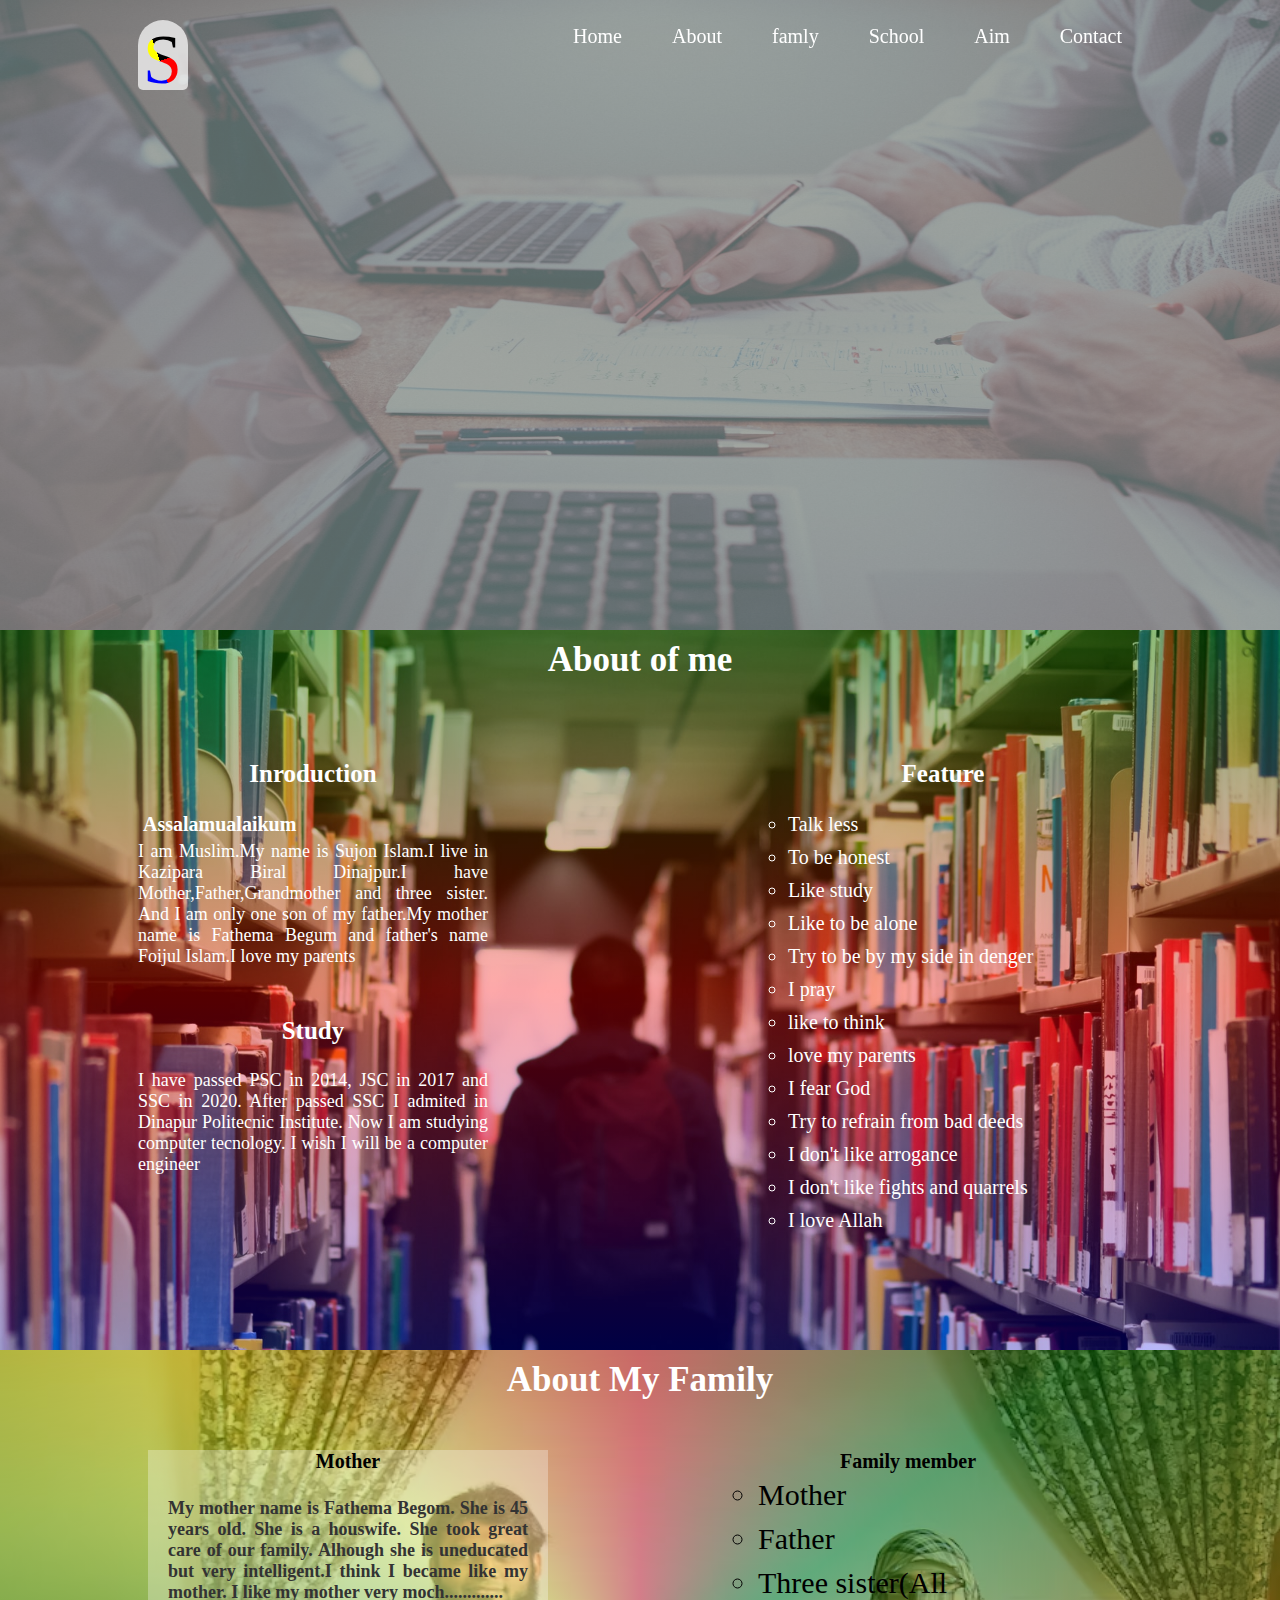
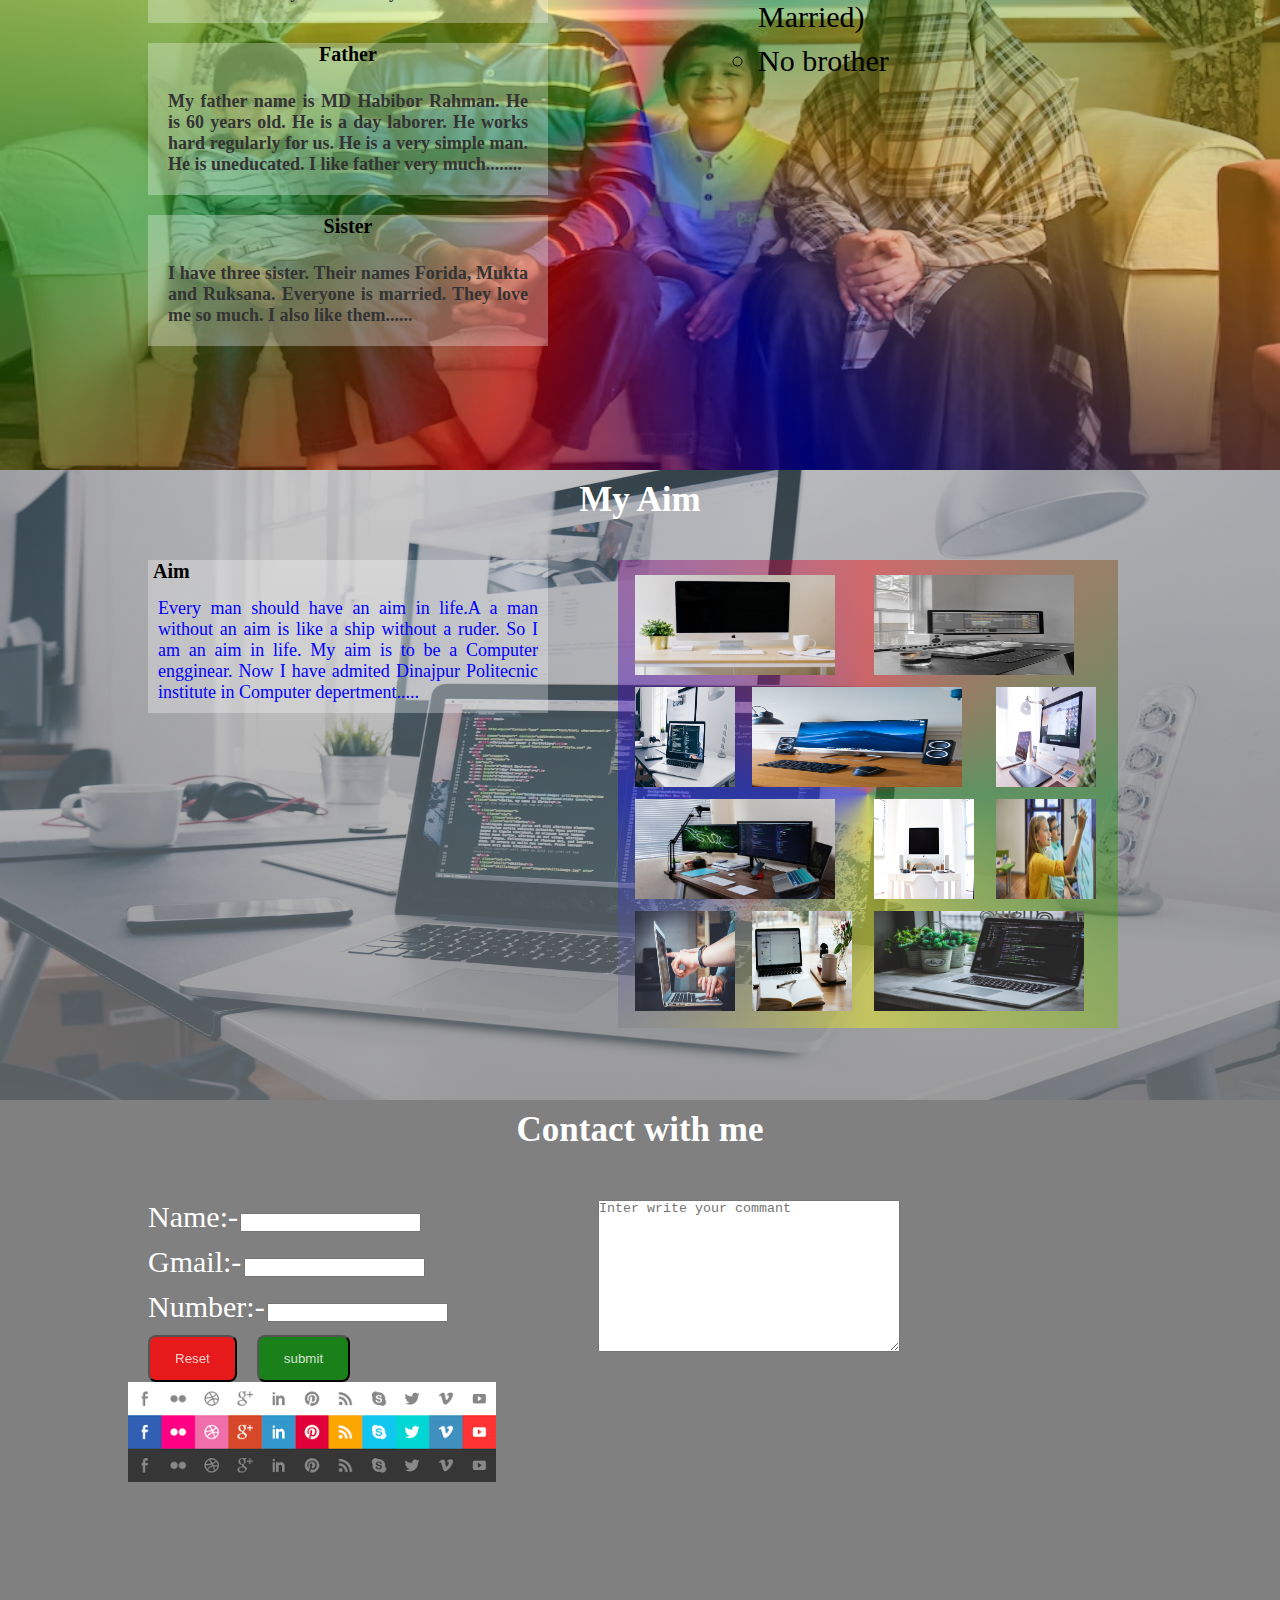
<file: index.html>
<!DOCTYPE html>
<html lang="en">
<head>
    <meta charset="UTF-8">
    <title>My first web page</title>
    <link rel="stylesheet" href="style.css">
    <link rel="stylesheet" href="css/responsive.css">
</head>
<body>
 <!--Header-part-->
<header id="header">
  <div class="wrapper">
      <nav>
          <div class="logo">
           <a href="#header">S</a>
         </div>
          <ul>
              <li><a href="#header">Home</a></li>
              <li><a href="other's-html-file/about.html">About</a></li>
              <li><a href="other's-html-file/family.html">famly</a></li>
              <li class="dropdown-menu">
                  <a href="#">School</a>
                  <div class="drop-item">
                      <a href="other's-html-file/primary.html">Primary</a>
                      <a href="other's-html-file/high.html">High</a>
                      <a href="other's-html-file/diploma.html">Diploma</a>
                  </div>
              </li>
              <li><a href="other's-html-file/aim.html">Aim</a></li>
              <li><a href="other's-html-file/contact.html">Contact</a></li>
          </ul>
      </nav>
  </div>  
</header>
<section id="about">
   <div class="wrapper">
       <h2>About of me</h2>
       <div class="left-side">
          <div class="introduction">
             <h3>Inroduction</h3>
           <h4>Assalamualaikum</h4>
           <p>I am Muslim.My name is Sujon Islam.I live in Kazipara Biral Dinajpur.I have Mother,Father,Grandmother and three sister. And I am only one son of my father.My mother name is Fathema Begum and father's name Foijul Islam.I love my parents</p>  
          </div>
          <div class="study">
              <h3>Study</h3>
              <p>I have passed PSC in 2014, JSC in 2017 and SSC in 2020. After passed SSC I admited in Dinapur Politecnic Institute. Now I am studying computer tecnology. I wish I will be a computer engineer </p>
          </div>
          
       </div>
       <div class="right-side">
          <div class="right-part-item">
           <h3>Feature</h3>
           
           <li>Talk less</li>
           <li>To be honest</li>
           <li>Like study</li>
           <li>Like to be alone</li>
           <li>Try to be by my side in denger</li>
           <li>I pray</li>
           <li>like to think</li>
           <li>love my parents</li>
           <li>I fear God</li>
           <li>Try to refrain from bad deeds</li>
           
           <li>I don't like arrogance</li>
           <li>I don't like fights and quarrels</li>
           <li>I love Allah</li>
           </div>
       </div>
   </div> 
</section>
   
<section id="family">
 <div class="family">
  <div class="wrapper">
      <h2>About My Family</h2>
   
  <div class="left-side">
     <div class="mother box">
        <h4>Mother</h4>
        <p>My mother name is Fathema Begom. She is 45 years old. She is a houswife. She took great care of our family. Alhough she is uneducated but very intelligent.I think I became like my mother. I like my mother very moch............. </p>
    </div>
    <div class="Father box">
        <h4>Father</h4>
        <p>My father name is MD Habibor Rahman. He is 60 years old. He is a day laborer. He works hard regularly for us. He is a very simple man. He is uneducated. I like father very much........ </p>
    </div>
    <div class="sister box">
        <h4>Sister</h4>
        <p>I have three sister. Their names Forida, Mukta and Ruksana. Everyone is married. They love me so much. I also like them......    </p>
    </div> 
  </div>
   <div class="famly-member right-side">
        <h4>Family member</h4>
        <ul>
            <li>Mother</li>
            <li>Father</li>
            <li>Three sister(All Married)</li>
            <li>No brother</li>
        </ul>
    </div>  
  </div> 
</div>
 </section> 
    <!--Aim-part-->
 <section id="aim">
    <div class="aim-part">
     <div class="wrapper">
       <h2>My Aim</h2>
        <div class="left-side">
        <div class="aim box">
             <h4>Aim</h4>
            <p>Every man should have an aim in life.A a man without an aim is like a ship without a ruder. So I am an aim in life. My aim is to be a Computer engginear. Now I have admited Dinajpur Politecnic institute in Computer depertment.....</p>
        </div>
       </div>
      <div class="right-side">
        <div class="aim-pic-glary">
         <div class="glary-pic item1"><img src="img/aim1.jpg"/></div>
         <div class="glary-pic item2"><img src="img/aim2.jpg"/></div>
         <div class="glary-pic item3"><img src="img/aim3.jpg"/></div>
         <div class="glary-pic item4"><img src="img/aim4.jpg"/></div>
         <div class="glary-pic item5"><img  src="img/aim5.jpg"/></div>
         <div class="glary-pic item6"><img  src="img/aim6.jpg"/></div>
         <div class="glary-pic item7"><img 
          src="img/aim7.jpg"/></div>
         <div class="glary-pic item8"><img  src="img/aim8.jpg"/></div>
         <div class="glary-pic item9"><img  src="img/aim9.jpg"/></div>
         <div class="glary-pic item10"><img  src="img/aim10.jpg"/></div>
         <div class="glary-pic item11"><img  src="img/aim11.jpg"/></div>
        
        </div>
        </div>
     </div>
     </div>   
</section>
     <!--Content-part-->
<section id="contact">
<div class="contact-part">
    <div class="wrapper">
        <h2>Contact with me</h2>
        <div class="left-side">
            <form action="#" method="post">
              <label for="name">Name:-</label>
            <input id="name" type="text" required><br/><br/>
            <label for="mail">Gmail:-</label>
            <input id="mail" type="gmail" required><br/><br/>
            <label for="number">Number:-</label>
            <input id="number" type="number" required><br/><br/>
            <div class="reset-button"><input class="btn reset-btn" type="reset"></div>
            <div class="submit-button"><input class="btn submit-btn" type="submit" value="submit"></div>
            
            </form>
           
        </div>
        <div class="right-side">
            <textarea placeholder="Inter write your commant"></textarea>
        </div>
        <div class="social-icon">
            <ul>
                <li><a href="#"><img src="img/imgspeed.png" alt="facebook"></a></li>
                <li><a href="#"><img src="img/imgspeed.png" alt="twtter"></a></li>
                <li><a href="#"><img src="img/imgspeed.png" alt="linkdin"></a></li>
            </ul>
        </div>
    </div>
</div>
</section>
</body>
</html>
</file>
<file: style.css>
/*Basick Set-up*/
*{
    margin: 0;
    padding: 0;
}
html{
    font-size: 62.5%;
    scroll-behavior: smooth;
}
body{
    font-family:tahoma;
}
/*===================*/
/*Reuse cod*/
/*===================*/
.wrapper{
    max-width: 102.4rem;
    margin: 0 auto;
    padding: 1rem;
}
li{
    list-style-type: none;
}
a{
    text-decoration: none;
    
    font-size: 1.6rem;
}
h2{
    font-size: 3.5rem;
    text-align: center;
    color: #fff;
}
h3{
    font-size: 2.5rem;
    text-align: center;
    margin-bottom: 2.5rem;
}
h4{
    font-size: 2rem;
    margin: 1rem 0 .5rem;
    padding: 0 .5rem;
}
p{
    font-size: 1.8rem;
    text-align: justify;
    color: #fff;
}
.left-side{
    float: left;
    margin: 1rem;
}
.right-side{
    float: left;
    margin: 1rem;
}
.box{
    background: rgba(255, 255, 255, 0.3);
    width: 40rem;
    margin-bottom: 2rem;
}
img{
  width: 10rem;
  height: 10rem;
 
}

/*===================*/
/*Header-part*/
/*===================*/
header{
    background:linear-gradient(rgba(128, 128, 128, 0.7),rgba(128, 128, 128, 0.7)), url('img/header%20.jpg');
    background-repeat: no-repeat;
    height: 70vh;
    background-size: 100% 70%;
    background-attachment: fixed;
    
}
header .logo{
    width: 5rem;
    height: 7rem;
    display: inline;
    float: left;
    margin: 1rem;
    background: rgba(255, 255, 255, 0.7);
    border-radius: 5rem 5rem 1rem 1rem;
    position: relative;
    transition: all .5s ease;
}
header .logo:hover{
    box-shadow: 4px 4px 8px #fff,-4px -4px 8px #fff;
}
header .logo a{
    font-size: 7rem;
    background: conic-gradient(from -20deg,black 0deg,black 90deg,red 90deg,red 180deg,blue 180deg,blue 270deg,yellow 270deg,yellow 360deg); 
    padding: 0 0 .2rem .5rem;;
    
    display:block;
    background-clip: text;
    -webkit-background-clip: text;
    color: transparent;
    position: absolute;
}

header nav{
    position: sticky;
    top: 0;
    margin-right: .5rem;
    display: block;
}
header nav ul{
    float: right;
    overflow: hidden;
}
header nav ul li{
    float: left;
    
}
header nav ul li a{
    padding: 1.5rem 2.5rem;
    display: inline-block;
    color: #fff;
    font-size: 2rem;
}
header nav ul li a:hover{
    background: red;
}
header .drop-item{
    background: #fff;
    width: 13rem;
    box-shadow:0 3px 3px 4px gray;
    display: none;
    position: absolute;
}
header .drop-item a{
    display: block;
    color: #333;
}
header .drop-item a:hover{
    background: #f1f1f1;
}
header .dropdown-menu:hover .drop-item{
    display: block;
}

/*===================*/
/*About-part*/
/*===================*/
#about{
    background:linear-gradient(rgba(0, 128, 0, 0.4),rgba(255, 0, 0, 0.336),rgba(0, 0, 255, 0.265)), url('img/about.jpg');
    background-repeat: no-repeat;
    background-size: cover;
    height: 80vh;
    color: #fff;
    overflow: hidden;
}

#about .left-side{
    width: 55rem;
    margin: 8rem 6rem 0 1rem;
    
}
#about .left-side .introduction{
    width: 35rem;
    margin-bottom: 5rem;
}
#about .left-side .study{
    width: 35rem;
}
#about .right-side{
    width: 37rem;
    
    margin-top: 8rem;
}
#about .right-side .right-part-item{
    margin: 0 auto;
}

#about .right-side li{
    list-style-type: circle;
    list-style-position: outside;
    margin: 1rem 3rem;
    font-size: 2rem;
}
/*===================*/
/*famly-part*/
/*===================*/
#family{
    background: conic-gradient(rgba(255, 0, 0, 0.4),rgba(0, 128, 0, 0.45),rgba(255, 166, 0, 0.366),rgba(0, 0, 255, 0.442),rgba(255, 0, 0, 0.513),rgba(0, 128, 0, 0.569),rgba(255, 255, 0, 0.4),rgba(255, 0, 0, 0.4)), url('img/famly%20(2).jpg');
    background-repeat: no-repeat;
    background-size: 100% 100%;
    height: 80vh;
    overflow: hidden;
}
#family h4{
    text-align: center;
}
#family .left-side{
   width: 60rem; 
   margin: 4rem 0 1rem 2rem;
   
}
#family .left-side p{
    padding: 2rem;
    color: #333;
    font-weight: bold;
}


#family .right-side{
    width: 30rem;
    
    color: #000000;
    margin-top: 4rem;
    margin-bottom: 2rem;
} 
#family .right-side ul li{
  font-size: 3rem;
  margin-bottom: 1rem;
  list-style-type: circle;
}
/*===================*/
/*Aim-part*/
/*===================*/
#aim{
    background:linear-gradient(rgba(128, 128, 128, 0.4),rgba(128, 128, 128, 0.7)), url('img/aim.jpg');
    background-repeat: no-repeat;
    background-size: 100% 100%;
    height: 70vh;
    overflow: hidden;
}
#aim .left-side{
    width: 45rem;
    margin-top: 3rem;
    
    margin-left: 2rem;
}
#aim .left-side p{
    color: blue;
    padding: 1rem;
}
#aim .right-side{
    width: 50rem;
    margin-top: 4rem;
    margin-right: 1rem;
    
    background: conic-gradient(rgba(255, 0, 0, 0.4),rgba(0, 128, 0, 0.4),rgba(255, 255, 0, 0.4),rgba(0, 0, 255, 0.4),rgba(255, 0, 0, 0.4));
    
}
#aim .right-side .aim-pic-glary{
    display: grid;
    grid-template-columns: auto auto auto auto;
    padding: 1rem 0 1rem 1.7rem;
    border-radius: .5rem;
}
#aim .right-side .glary-pic{
    padding: .5rem 0;
}
#aim .right-side .aim-pic-glary .item1{
   grid-column-start: 1;
   grid-column-end: 3;
}
#aim .right-side .aim-pic-glary .item1 img{
    width: 20rem;
}
#aim .right-side .aim-pic-glary .item2{
   grid-column-start: 3;
   grid-column-end: 5;
}
#aim .right-side .aim-pic-glary .item2 img{
    width: 20rem;
}
#aim .right-side .aim-pic-glary .item4{
    grid-column-start: 2;
    grid-column-end: 4;
}
#aim .right-side .aim-pic-glary .item4 img{
    width: 21rem;
}
#aim .right-side .aim-pic-glary .item6{
    grid-column-start: 1;
    grid-column-end: 3;
}
#aim .right-side .aim-pic-glary .item6 img{
    width: 20rem;
}
#aim .right-side .aim-pic-glary .item11{
    grid-column-start: 3;
    grid-column-end: 5;
}
#aim .right-side .aim-pic-glary .item11 img{
    width: 21rem;
}
#aim .right-side .aim-pic-glary img{
    transition: all .4s ease;
}
#aim .right-side .aim-pic-glary img:hover{
    box-shadow: 5px 5px 9px #fff,-5px -5px 9px #fff;
    transform: skew(-5deg);
}
/*===================*/
/*Content-part*/
/*===================*/
#contact{
    background: gray;
    height: 60vh;
    
    overflow: hidden;
    
}
#contact .left-side{
    margin: 5rem 0 0 2rem;
    
    width: 45rem;
}
#contact .left-side .reset-btn{
    padding: 1.4rem 2.5rem;
    color: rgba(255, 255, 255, 0.8);
    background: rgba(255, 0, 0, 0.8);
    border-radius: .8rem;
    transition: all .4s ease;
    float: left;
    margin-right: 2rem;
    position: relative;
}

#contact .left-side .reset-btn:after{
    content: "";
    width: 50%;
    height: 100%;
    background: blue;
    position: absolute;
    top: 0; 
    right: 0;
}
#contact .left-side .submit-btn{
    padding: 1.4rem 2.5rem;
    color: rgba(255, 255, 255, 0.8);
    background: rgba(0, 128, 0, 0.8);
    border-radius: .8rem;
    transition: all .4s ease;
}
#contact .left-side .btn:hover{
   box-shadow: 3px 3px 7px #fff; 
}
#contact form label{
    color: #fff;
    font-size: 3rem;
}
#contact .right-side{
    
    width: 45rem;
    margin: 5rem 0 0 0;
}
#contact .right-side textarea{
    width: 30rem;
    height: 15rem;
}
/*social icon*/
#contact .social-icon{
    margin-bottom: 1rem;
}
#contact .social-icon ul img{
    width: auto;
    
}
#contact .social-icon ul li{
    float: none;
      width: 4.2rem;
    height: 4.2rem;
}



/* family page design */

.family-header{
    background:linear-gradient(rgba(0, 76, 255, 0.49),rgba(115, 194, 99, 0.482),rgba(89, 181, 209, 0.661)), url('img/famly\ \(2\).jpg');
    background-repeat: no-repeat;
    background-size: cover;
    background-position: center center;
}
</file>
<file: css/responsive.css>
@media only screen and (max-width:1025px){
    header{
        height: 50vh;
    }
    #about{
        height: auto;
    }
    #about .left-side{
        margin-left: 2rem;
        width: 50rem;
    }
    #family{
        height: auto;
    }
    #family .left-side{
        margin-left: 2rem;
    }
    #aim{
        height: auto;
        
    }
    #contact{
        height: auto;
    }
    #contact .left-side{
        margin: 1rem;
    }
    #contact .right-side{
        margin: 1rem;
    }
}
@media only screen and (max-width:992px){
    html{
        font-size: 60%;
    }
    header nav ul{
        display: none;
    }
    #about .left-side{
        width: 40rem;
    }
    #about .right-side{
        width: 25rem;
    }
    #family .left-side{
        width: 50rem;
    }
    #family .right-side{
        width: 25rem; 
    }
}
@media only screen and (max-width:768px){
    html{
        font-size: 60%;
    } 
    #about .left-side{
        width: 35rem;
        margin: 6rem 1rem 0 1rem;
    }
    #about .right-side{
        width: 20rem;
        
    }
    #family .left-side{
        width: 35rem;
    }
    #family .right-side{
        width: 22rem;
        margin-left: 2.7rem;
    }
    #aim .left-side{
        width: 45rem;
        margin: 0 auto;
    }
    
}
@media only screen and (max-width:576px){
    html{
        font-size: 60%;
    }
    #about .left-side{
        width: 45rem;
        margin: 0 auto;
    }
    #family .right-side{
        margin: 0 auto;
    }
    .left-side{
        float: none;
        margin: 0 auto;
    }
     .right-side{
        float: none;
        margin: 0 auto;
    }
    #contact .left-side{
        margin: 1rem auto;
    }
    #contact .right-side{
        margin: 2rem auto;
    }
}
@media only screen and (max-width:480px ){
     html{
        font-size: 50%;
    }
    img{
        width: 8rem;
        height: 8rem;
    }
}
@media only screen and (max-width: 320px){
   
}
</file>
